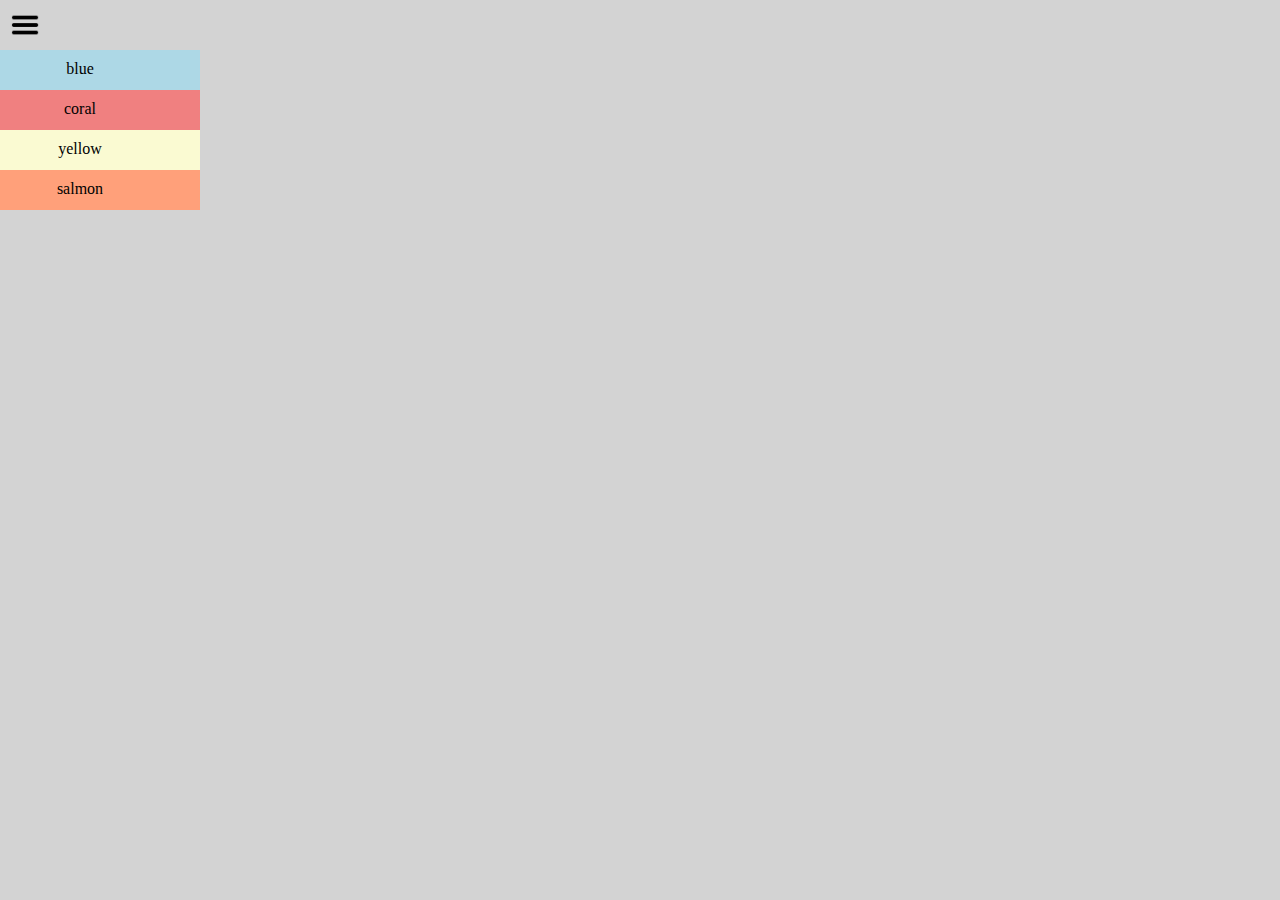
<file: index.html>
<!DOCTYPE html>
<html>

<head>
    <title>kleurentoggle github versie</title>
    <script defer src="script.js"></script>
    <link rel="stylesheet" href="style.css">
</head>

<body class="grey-background">
    <nav class="menu">
        <img class="menu__hamburger" src="images/hamburger_menu.png" a href="#">
        <ul class="menu__buttons">
            <li class="button--blue" a href="#">blue</li>
            <li class="button--coral" a href="#">coral</li>
            <li class="button--yellow" a href="#">yellow</li>
            <li class="button--salmon" a href="#">salmon</li>
        </ul>
    </nav>
</body>

</html>
</file>
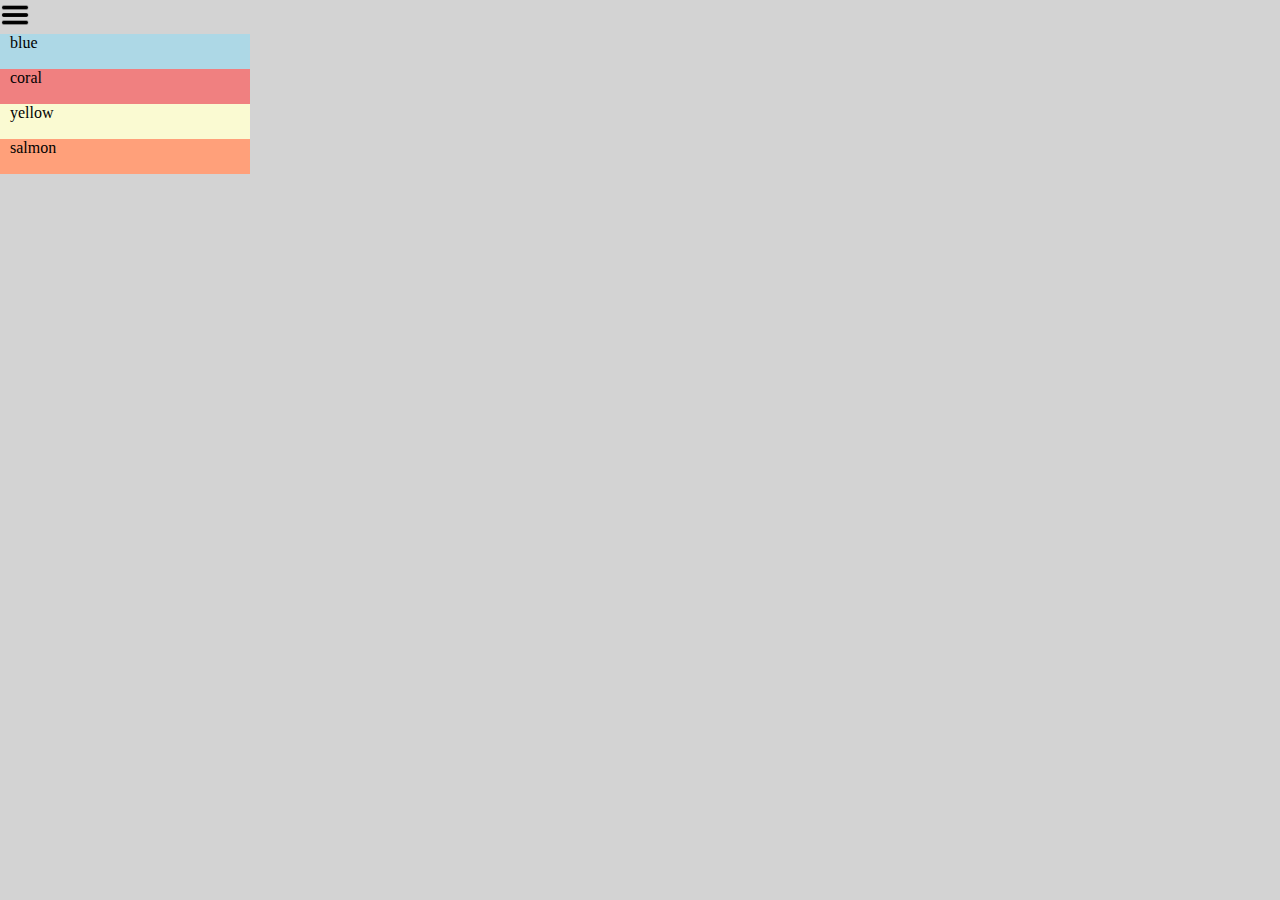
<file: backups/eindopdracht 3 - JS kleurentoggle 2/index.html>
<!DOCTYPE html>
<html>

<head>
    <title>kleurentoggle</title>
    <script defer src="script.js"></script>
    <link rel="stylesheet" href="style.css">
</head>

<body class="grey-background">
    <nav class="menu">
        <img class="menu__hamburger" src="images/hamburger_menu.png">
        <ul class=" menu__buttons">
            <li class="button--blue">blue</li>
            <li class="button--coral">coral</li>
            <li class="button--yellow">yellow</li>
            <li class="button--salmon">salmon</li>
        </ul>
    </nav>
</body>

</html>
</file>
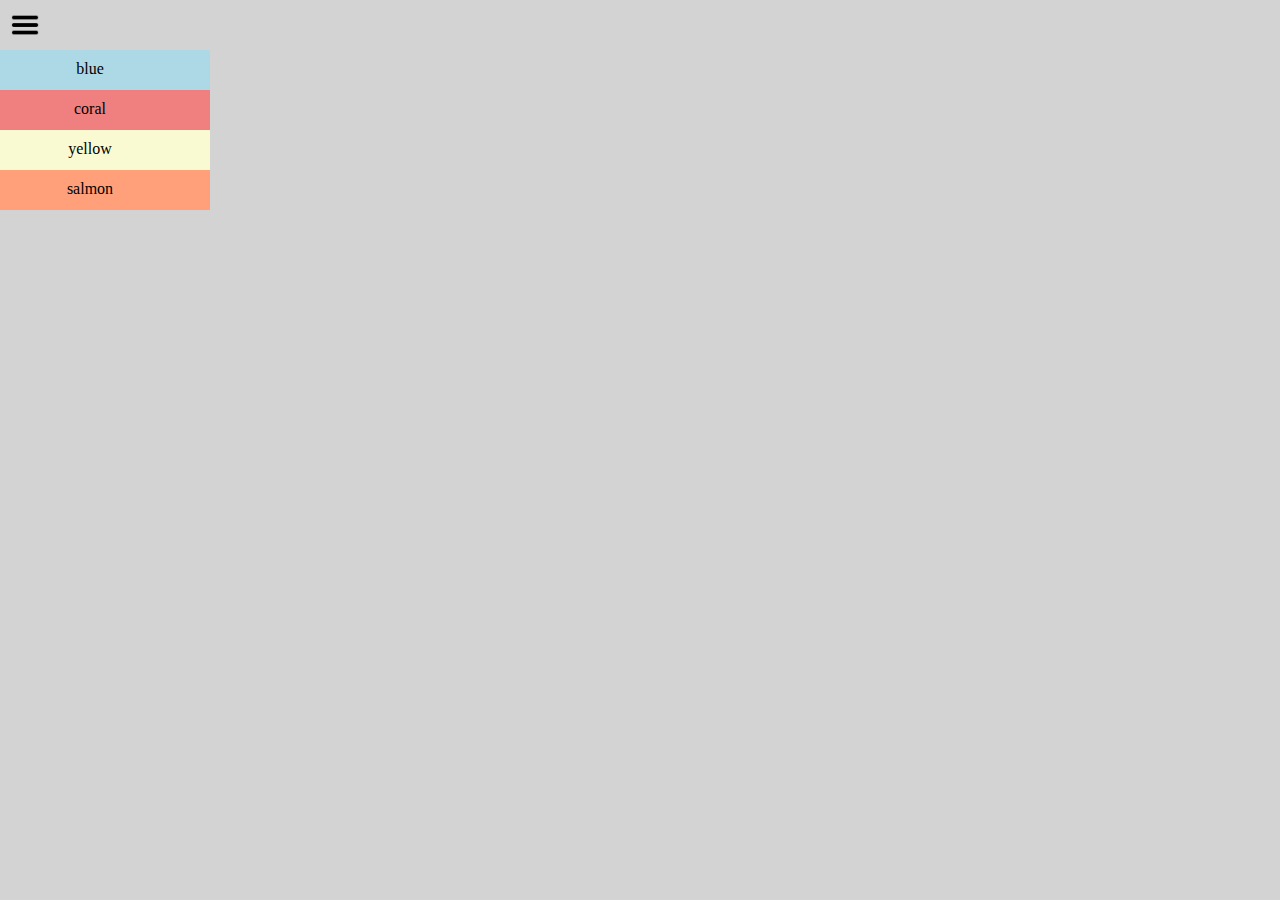
<file: backups/eindopdracht 3 - JS kleurentoggle 4/index.html>
<!DOCTYPE html>
<html>

<head>
    <title>kleurentoggle</title>
    <script defer src="script.js"></script>
    <link rel="stylesheet" href="style.css">
</head>

<body class="grey-background">
    <nav class="menu">
        <div class="menu2" a href="#">
            <img class="menu__hamburger" src="images/hamburger_menu.png" a href="#">
        </div>
        <ul class="menu__buttons">
            <li class="button--blue" a href="#">blue</li>
            <li class="button--coral" a href="#">coral</li>
            <li class="button--yellow" a href="#">yellow</li>
            <li class="button--salmon" a href="#">salmon</li>
        </ul>
    </nav>
</body>

</html>
</file>
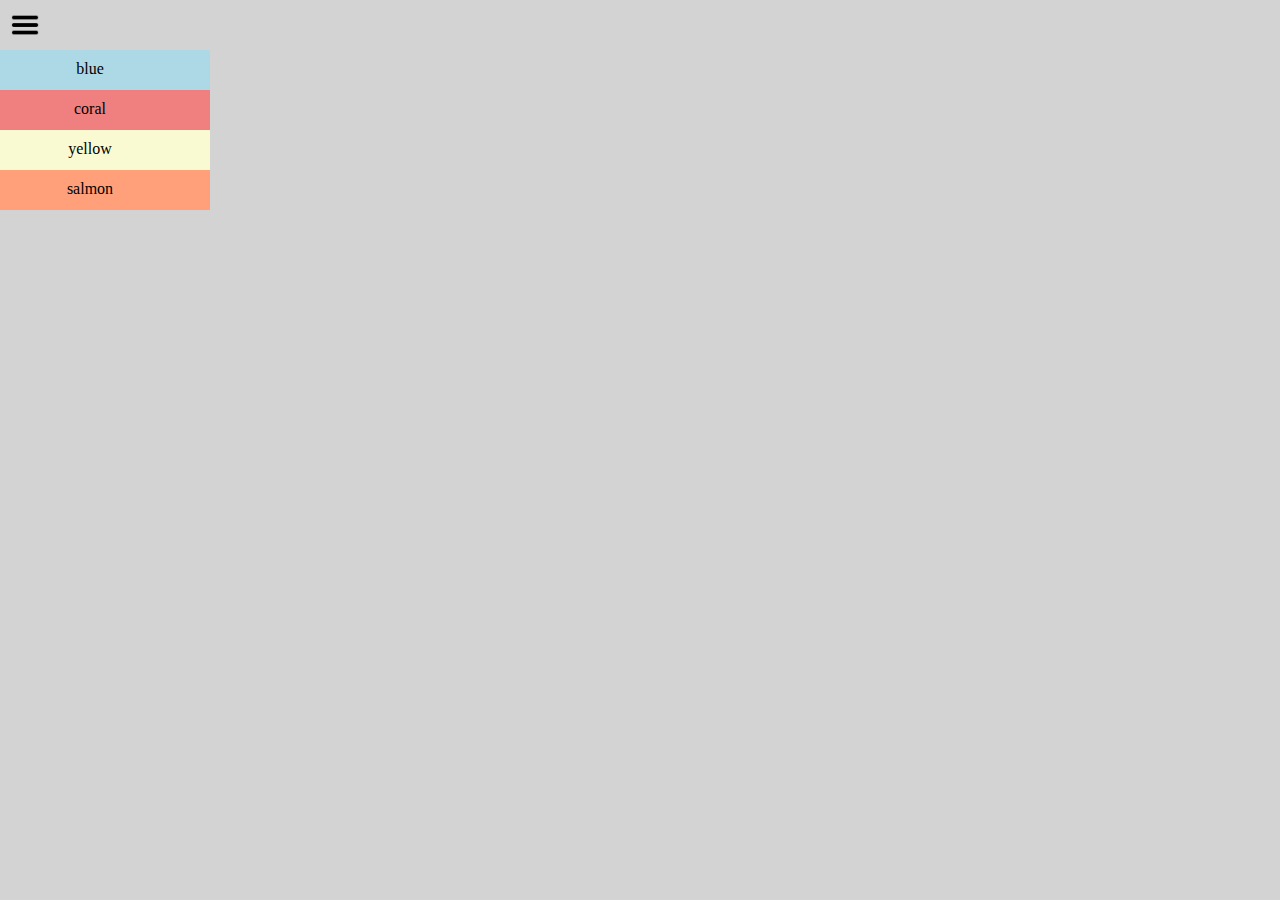
<file: backups/eindopdracht 3 - JS kleurentoggle 5/index.html>
<!DOCTYPE html>
<html>

<head>
    <title>kleurentoggle</title>
    <script defer src="script.js"></script>
    <link rel="stylesheet" href="style.css">
</head>

<body class="grey-background">
    <nav class="menu">
        <img class="menu__hamburger" src="images/hamburger_menu.png" a href="#">
        <ul class="menu__buttons">
            <li class="button--blue" a href="#">blue</li>
            <li class="button--coral" a href="#">coral</li>
            <li class="button--yellow" a href="#">yellow</li>
            <li class="button--salmon" a href="#">salmon</li>
        </ul>
    </nav>
</body>

</html>
</file>
<file: style.css>
.grey-background {
  background-color: lightgrey;
}

.blue-background {
  background-color: lightblue;
}

.coral-background {
  background-color: lightcoral;
}

.yellow-background {
  background-color: lightgoldenrodyellow;
}

.salmon-background {
  background-color: lightsalmon;
}

.button--blue {
  background-color: lightblue;
}

.button--coral {
  background-color: lightcoral;
}

.button--yellow {
  background-color: lightgoldenrodyellow;
}

.button--salmon {
  background-color: lightsalmon;
}

.menu__buttons li {
  padding-left: 10px;
  padding-top: 10px;
  height: 30px;
}

* {
  padding: 0px;
  margin: 0px;
}

.menu__hamburger {
  height: 30px;
  width: auto;
  padding: 10px;
}

.menu__buttons {
  width: 250px;
  position: absolute;
  top: 50px;
  left: -250px;
  text-align: center;
}

.menu {
  height: 30px;
  width: 30px;
}

.button {
  padding-left: 10px;
}

.moveOut {
  -webkit-transform: translateX(200px);
          transform: translateX(200px);
  -webkit-transition-timing-function: ease-out;
          transition-timing-function: ease-out;
  -webkit-transition: 500ms;
  transition: 500ms;
}
/*# sourceMappingURL=style.css.map */
</file>
<file: backups/eindopdracht 3 - JS kleurentoggle 2/style.css>
.grey-background {
  background-color: lightgrey;
}

.blue-background {
  background-color: lightblue;
}

.coral-background {
  background-color: lightcoral;
}

.yellow-background {
  background-color: lightgoldenrodyellow;
}

.salmon-background {
  background-color: lightsalmon;
}

.button--blue {
  background-color: lightblue;
  padding-left: 10px;
  height: 35px;
}

.button--coral {
  background-color: lightcoral;
  padding-left: 10px;
  height: 35px;
}

.button--yellow {
  background-color: lightgoldenrodyellow;
  padding-left: 10px;
  height: 35px;
}

.button--salmon {
  background-color: lightsalmon;
  padding-left: 10px;
  height: 35px;
}

* {
  padding: 0px;
  margin: 0px;
  text-decoration: none;
}

.menu__hamburger {
  height: 30px;
  width: auto;
}

.menu__buttons {
  width: 250px;
}

.button {
  padding-left: 10px;
}
/*# sourceMappingURL=style.css.map */
</file>
<file: backups/eindopdracht 3 - JS kleurentoggle 4/style.css>
.grey-background {
  background-color: lightgrey;
}

.blue-background {
  background-color: lightblue;
}

.coral-background {
  background-color: lightcoral;
}

.yellow-background {
  background-color: lightgoldenrodyellow;
}

.salmon-background {
  background-color: lightsalmon;
}

.button--blue {
  background-color: lightblue;
}

.button--coral {
  background-color: lightcoral;
}

.button--yellow {
  background-color: lightgoldenrodyellow;
}

.button--salmon {
  background-color: lightsalmon;
}

.menu__buttons li {
  padding-left: 10px;
  padding-top: 10px;
  height: 30px;
}

* {
  padding: 0px;
  margin: 0px;
}

.menu__hamburger {
  height: 30px;
  width: auto;
  padding: 10px;
}

.menu__buttons {
  width: 250px;
  position: absolute;
  top: 50px;
  left: -240px;
  text-align: center;
}

.button {
  padding-left: 10px;
}

.menu:hover .menu__buttons {
  -webkit-transform: translateX(200px);
          transform: translateX(200px);
  -webkit-transition-timing-function: ease-in-out;
          transition-timing-function: ease-in-out;
  -webkit-transition: 500ms;
  transition: 500ms;
}
/*# sourceMappingURL=style.css.map */
</file>
<file: backups/eindopdracht 3 - JS kleurentoggle 5/style.css>
.grey-background {
  background-color: lightgrey;
}

.blue-background {
  background-color: lightblue;
}

.coral-background {
  background-color: lightcoral;
}

.yellow-background {
  background-color: lightgoldenrodyellow;
}

.salmon-background {
  background-color: lightsalmon;
}

.button--blue {
  background-color: lightblue;
}

.button--coral {
  background-color: lightcoral;
}

.button--yellow {
  background-color: lightgoldenrodyellow;
}

.button--salmon {
  background-color: lightsalmon;
}

.menu__buttons li {
  padding-left: 10px;
  padding-top: 10px;
  height: 30px;
}

* {
  padding: 0px;
  margin: 0px;
}

.menu__hamburger {
  height: 30px;
  width: auto;
  padding: 10px;
}

.menu__buttons {
  width: 250px;
  position: absolute;
  top: 50px;
  left: -240px;
  text-align: center;
}

.menu {
  height: 30px;
  width: 30px;
}

.button {
  padding-left: 10px;
}

.menu:hover .menu__buttons {
  -webkit-transform: translateX(200px);
          transform: translateX(200px);
  -webkit-transition-timing-function: ease-in-out;
          transition-timing-function: ease-in-out;
  -webkit-transition: 500ms;
  transition: 500ms;
}
/*# sourceMappingURL=style.css.map */
</file>
